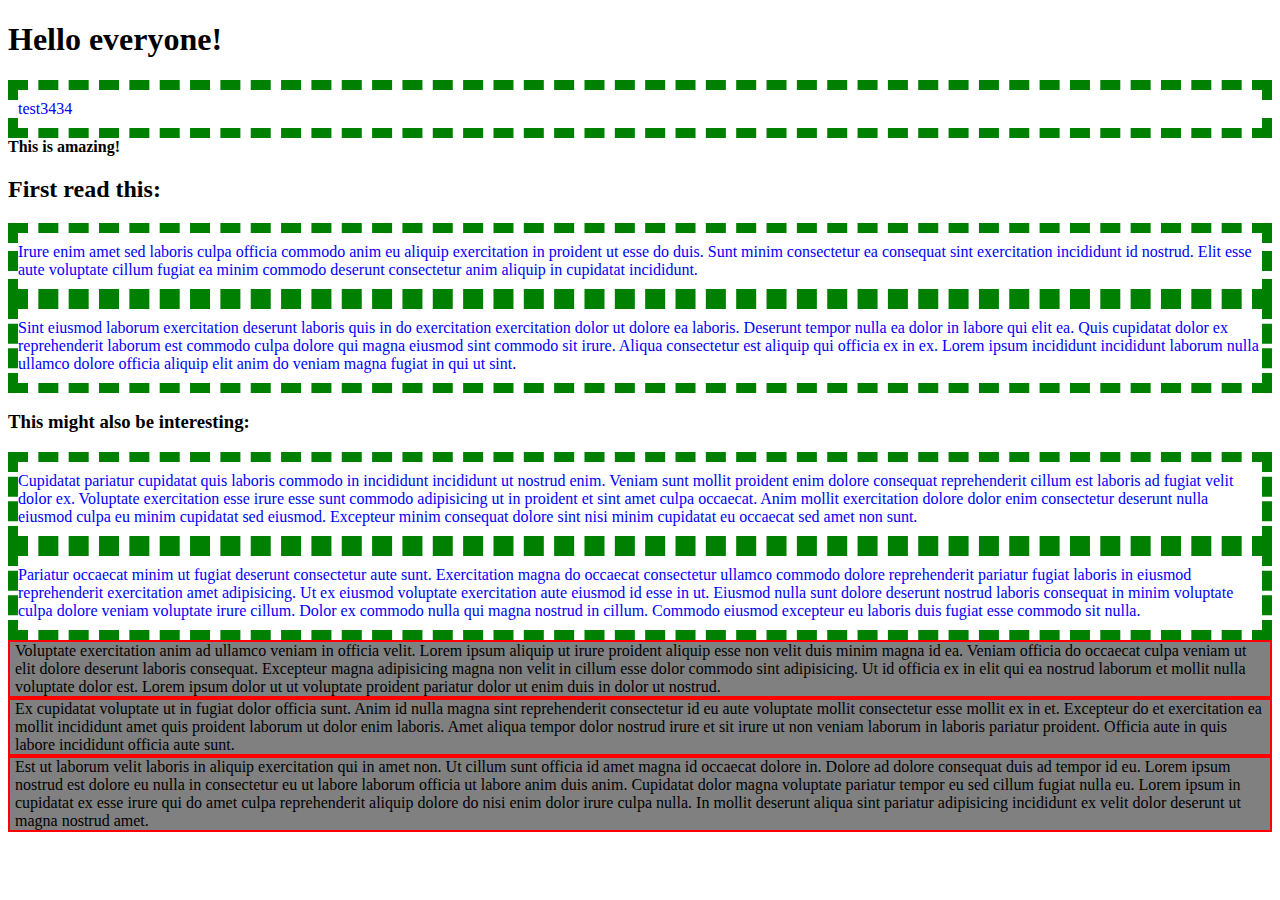
<file: index.html>
<!DOCTYPE html>
<html lang="en">
<head>

	<meta charset="utf-8">
	<meta http-equiv="X-UA-Compatible" content="IE=edge">
    <meta name="viewport" content="width=device-width, initial-scale=1">

    <!-- Bootstrap CSS -->
    <link href="https://cdn.jsdelivr.net/npm/bootstrap@5.0.0-beta1/dist/css/bootstrap.min.css" rel="stylesheet" integrity="sha384-giJF6kkoqNQ00vy+HMDP7azOuL0xtbfIcaT9wjKHr8RbDVddVHyTfAAsrekwKmP1" crossorigin="anonymous">

	<title>Hello world!</title>

	<link rel="stylesheet" type="text/css" href="style.css">
</head>
<body>
<h1>Hello everyone!</h1>
<p>test3434</p>
<b>This is amazing!</b>

<h2>First read this:</h2>
<div class = 'row'>
	<p class = "column">Irure enim amet sed laboris culpa officia commodo anim eu aliquip exercitation in proident ut esse do duis. Sunt minim consectetur ea consequat sint exercitation incididunt id nostrud. Elit esse aute voluptate cillum fugiat ea minim commodo deserunt consectetur anim aliquip in cupidatat incididunt. </p>

	<p class = "column"> Sint eiusmod laborum exercitation deserunt laboris quis in do exercitation exercitation dolor ut dolore ea laboris. Deserunt tempor nulla ea dolor in labore qui elit ea. Quis cupidatat dolor ex reprehenderit laborum est commodo culpa dolore qui magna eiusmod sint commodo sit irure. Aliqua consectetur est aliquip qui officia ex in ex. Lorem ipsum incididunt incididunt laborum nulla ullamco dolore officia aliquip elit anim do veniam magna fugiat in qui ut sint. </p>
</div>


<h3>This might also be interesting:</h3>
	<p>Cupidatat pariatur cupidatat quis laboris commodo in incididunt incididunt ut nostrud enim. Veniam sunt mollit proident enim dolore consequat reprehenderit cillum est laboris ad fugiat velit dolor ex. Voluptate exercitation esse irure esse sunt commodo adipisicing ut in proident et sint amet culpa occaecat. Anim mollit exercitation dolore dolor enim consectetur deserunt nulla eiusmod culpa eu minim cupidatat sed eiusmod. Excepteur minim consequat dolore sint nisi minim cupidatat eu occaecat sed amet non sunt.</p>


	<p>Pariatur occaecat minim ut fugiat deserunt consectetur aute sunt. Exercitation magna do occaecat consectetur ullamco commodo dolore reprehenderit pariatur fugiat laboris in eiusmod reprehenderit exercitation amet adipisicing. Ut ex eiusmod voluptate exercitation aute eiusmod id esse in ut. Eiusmod nulla sunt dolore deserunt nostrud laboris consequat in minim voluptate culpa dolore veniam voluptate irure cillum. Dolor ex commodo nulla qui magna nostrud in cillum. Commodo eiusmod excepteur eu laboris duis fugiat esse commodo sit nulla.</p>


<div class = "container-fluid">
	<div class = "row">
		<div class = "col-md-4">
			<div>Voluptate exercitation anim ad ullamco veniam in officia velit. Lorem ipsum aliquip ut irure proident aliquip esse non velit duis minim magna id ea. Veniam officia do occaecat culpa veniam ut elit dolore deserunt laboris consequat. Excepteur magna adipisicing magna non velit in cillum esse dolor commodo sint adipisicing. Ut id officia ex in elit qui ea nostrud laborum et mollit nulla voluptate dolor est. Lorem ipsum dolor ut ut voluptate proident pariatur dolor ut enim duis in dolor ut nostrud.</div></div>
		<div class = "col-md-4"><div>Ex cupidatat voluptate ut in fugiat dolor officia sunt. Anim id nulla magna sint reprehenderit consectetur id eu aute voluptate mollit consectetur esse mollit ex in et. Excepteur do et exercitation ea mollit incididunt amet quis proident laborum ut dolor enim laboris. Amet aliqua tempor dolor nostrud irure et sit irure ut non veniam laborum in laboris pariatur proident. Officia aute in quis labore incididunt officia aute sunt.</div></div>
		<div class = "col-md-4">
			<div>Est ut laborum velit laboris in aliquip exercitation qui in amet non. Ut cillum sunt officia id amet magna id occaecat dolore in. Dolore ad dolore consequat duis ad tempor id eu. Lorem ipsum nostrud est dolore eu nulla in consectetur eu ut labore laborum officia ut labore anim duis anim. Cupidatat dolor magna voluptate pariatur tempor eu sed cillum fugiat nulla eu. Lorem ipsum in cupidatat ex esse irure qui do amet culpa reprehenderit aliquip dolore do nisi enim dolor irure culpa nulla. In mollit deserunt aliqua sint pariatur adipisicing incididunt ex velit dolor deserunt ut magna nostrud amet.</div></div>
	</div>
</div>


<!-- Option 1: Bootstrap Bundle with Popper -->
    <script src="https://cdn.jsdelivr.net/npm/bootstrap@5.0.0-beta1/dist/js/bootstrap.bundle.min.js" integrity="sha384-ygbV9kiqUc6oa4msXn9868pTtWMgiQaeYH7/t7LECLbyPA2x65Kgf80OJFdroafW" crossorigin="anonymous"></script>

</body>
</html>
</file>
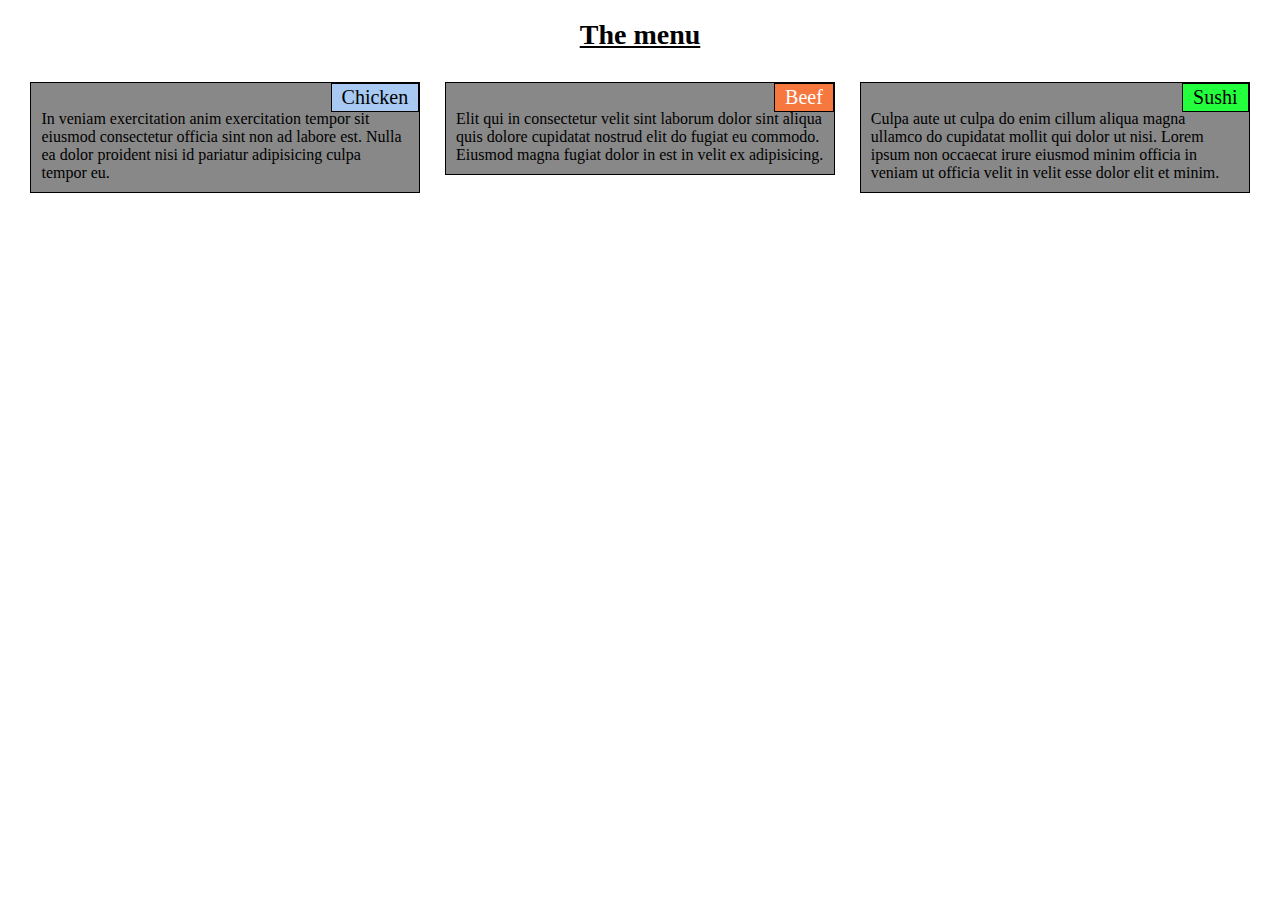
<file: module2_solution/index.html>
<!DOCTYPE html>
<html>
<head>
	<title>Module 2</title>
	<link rel="stylesheet" type="text/css" href="css/style.css">
</head>
<body> <h1><u>The menu</u></h1>
	<div class = "row">

		<section class = "col col-desktop col-tab-1 col-mob">
		<div class = "title" id = "title-1">Chicken</div>
	In veniam exercitation anim exercitation tempor sit eiusmod consectetur officia sint non ad labore est. Nulla ea dolor proident nisi id pariatur adipisicing culpa tempor eu.</section>

		<section class = "col col-desktop col-tab-2 col-mob">
		<div class = "title" id = "title-2">Beef</div>
	Elit qui in consectetur velit sint laborum dolor sint aliqua quis dolore cupidatat nostrud elit do fugiat eu commodo. Eiusmod magna fugiat dolor in est in velit ex adipisicing.</section>
		<section class = "col col-desktop col-tab-3 col-mob">
		<div class = "title" id = "title-3">Sushi</div>
	Culpa aute ut culpa do enim cillum aliqua magna ullamco do cupidatat mollit qui dolor ut nisi. Lorem ipsum non occaecat irure eiusmod minim officia in veniam ut officia velit in velit esse dolor elit et minim.</section>
	</div>

</body>
</html>
</file>
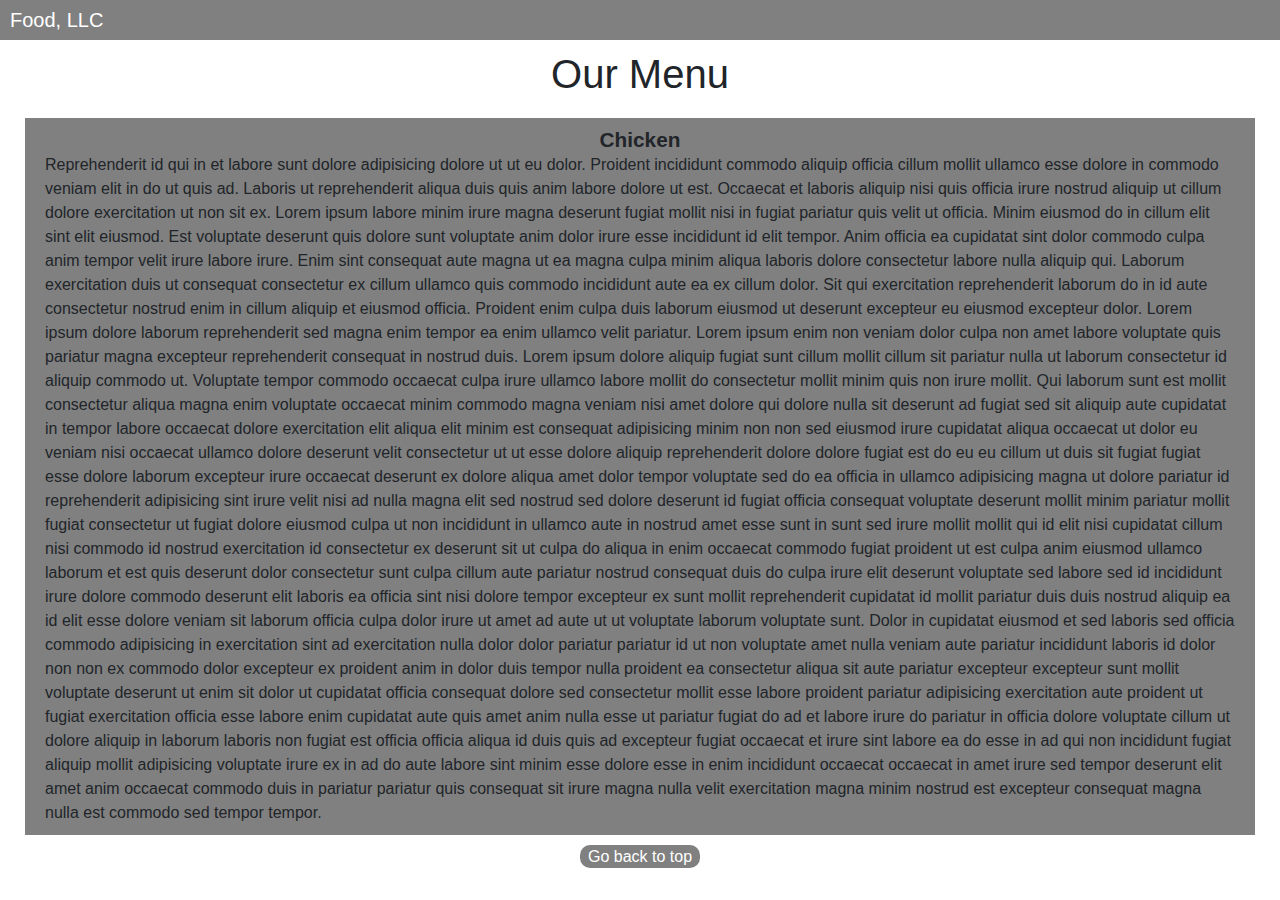
<file: module3_solution/index.html>
<!DOCTYPE html>
<html>

<head>
    <meta charset="utf-8">
    <meta http-equiv="X-UA-Compatible" content="IE=edge">
    <meta name="viewport" content="width=device-width, initial-scale=1">
    <title>Module 3</title>
    <link rel="stylesheet" type="text/css" href="css/bootstrap.css">
    <link rel="stylesheet" type="text/css" href="css/styles.css">
</head>

<body>
    <nav class="navbar navbar-default">
        <div class="container-fluid">
            <!-- Brand and toggle get grouped for better mobile display -->
            <div class="navbar-header">
                <a class="navbar-brand" href="#" id="top">Food, LLC</a>
                <button type="button" class="navbar-toggler navbar-light d-sm-block d-md-none" data-toggle="collapse" data-target="#collapse-elements" aria-expanded="false">
                    <span class="navbar-toggler-icon"></span>
                </button>
            </div>
            <!-- Collect the nav links, forms, and other content for toggling -->
            <div class="d-md-none collapse navbar-collapse" id="collapse-elements">
                <ul class="nav navbar-nav">
                    <li><a href="#">Chicken </a></li>
                    <hr>
                    <li><a href="#">Beef </a></li>
                    <hr>
                    <li><a href="#">Sushi </a></li>
                    <hr>
                </ul>
            </div><!-- /.navbar-collapse -->
        </div><!-- /.container-fluid -->
    </nav>
    <h1 class="text-center">Our Menu</h1>
    <div class="container-fluid">
        <div class="row">
            <section class="col-xs-12">
                <h3>Chicken</h3>
                Reprehenderit id qui in et labore sunt dolore adipisicing dolore ut ut eu dolor. Proident incididunt commodo aliquip officia cillum mollit ullamco esse dolore in commodo veniam elit in do ut quis ad. Laboris ut reprehenderit aliqua duis quis anim labore dolore ut est. Occaecat et laboris aliquip nisi quis officia irure nostrud aliquip ut cillum dolore exercitation ut non sit ex. Lorem ipsum labore minim irure magna deserunt fugiat mollit nisi in fugiat pariatur quis velit ut officia. Minim eiusmod do in cillum elit sint elit eiusmod. Est voluptate deserunt quis dolore sunt voluptate anim dolor irure esse incididunt id elit tempor. Anim officia ea cupidatat sint dolor commodo culpa anim tempor velit irure labore irure. Enim sint consequat aute magna ut ea magna culpa minim aliqua laboris dolore consectetur labore nulla aliquip qui. Laborum exercitation duis ut consequat consectetur ex cillum ullamco quis commodo incididunt aute ea ex cillum dolor. Sit qui exercitation reprehenderit laborum do in id aute consectetur nostrud enim in cillum aliquip et eiusmod officia. Proident enim culpa duis laborum eiusmod ut deserunt excepteur eu eiusmod excepteur dolor. Lorem ipsum dolore laborum reprehenderit sed magna enim tempor ea enim ullamco velit pariatur. Lorem ipsum enim non veniam dolor culpa non amet labore voluptate quis pariatur magna excepteur reprehenderit consequat in nostrud duis. Lorem ipsum dolore aliquip fugiat sunt cillum mollit cillum sit pariatur nulla ut laborum consectetur id aliquip commodo ut. Voluptate tempor commodo occaecat culpa irure ullamco labore mollit do consectetur mollit minim quis non irure mollit. Qui laborum sunt est mollit consectetur aliqua magna enim voluptate occaecat minim commodo magna veniam nisi amet dolore qui dolore nulla sit deserunt ad fugiat sed sit aliquip aute cupidatat in tempor labore occaecat dolore exercitation elit aliqua elit minim est consequat adipisicing minim non non sed eiusmod irure cupidatat aliqua occaecat ut dolor eu veniam nisi occaecat ullamco dolore deserunt velit consectetur ut ut esse dolore aliquip reprehenderit dolore dolore fugiat est do eu eu cillum ut duis sit fugiat fugiat esse dolore laborum excepteur irure occaecat deserunt ex dolore aliqua amet dolor tempor voluptate sed do ea officia in ullamco adipisicing magna ut dolore pariatur id reprehenderit adipisicing sint irure velit nisi ad nulla magna elit sed nostrud sed dolore deserunt id fugiat officia consequat voluptate deserunt mollit minim pariatur mollit fugiat consectetur ut fugiat dolore eiusmod culpa ut non incididunt in ullamco aute in nostrud amet esse sunt in sunt sed irure mollit mollit qui id elit nisi cupidatat cillum nisi commodo id nostrud exercitation id consectetur ex deserunt sit ut culpa do aliqua in enim occaecat commodo fugiat proident ut est culpa anim eiusmod ullamco laborum et est quis deserunt dolor consectetur sunt culpa cillum aute pariatur nostrud consequat duis do culpa irure elit deserunt voluptate sed labore sed id incididunt irure dolore commodo deserunt elit laboris ea officia sint nisi dolore tempor excepteur ex sunt mollit reprehenderit cupidatat id mollit pariatur duis duis nostrud aliquip ea id elit esse dolore veniam sit laborum officia culpa dolor irure ut amet ad aute ut ut voluptate laborum voluptate sunt. Dolor in cupidatat eiusmod et sed laboris sed officia commodo adipisicing in exercitation sint ad exercitation nulla dolor dolor pariatur pariatur id ut non voluptate amet nulla veniam aute pariatur incididunt laboris id dolor non non ex commodo dolor excepteur ex proident anim in dolor duis tempor nulla proident ea consectetur aliqua sit aute pariatur excepteur excepteur sunt mollit voluptate deserunt ut enim sit dolor ut cupidatat officia consequat dolore sed consectetur mollit esse labore proident pariatur adipisicing exercitation aute proident ut fugiat exercitation officia esse labore enim cupidatat aute quis amet anim nulla esse ut pariatur fugiat do ad et labore irure do pariatur in officia dolore voluptate cillum ut dolore aliquip in laborum laboris non fugiat est officia officia aliqua id duis quis ad excepteur fugiat occaecat et irure sint labore ea do esse in ad qui non incididunt fugiat aliquip mollit adipisicing voluptate irure ex in ad do aute labore sint minim esse dolore esse in enim incididunt occaecat occaecat in amet irure sed tempor deserunt elit amet anim occaecat commodo duis in pariatur pariatur quis consequat sit irure magna nulla velit exercitation magna minim nostrud est excepteur consequat magna nulla est commodo sed tempor tempor.
            </section>
        </div>
    </div>
    <footer>
        <div id="toTop">
            <a href="#top">Go back to top</a>
        </div>
    </footer>
    <!-- jQuery (necessary for Bootstrap's JavaScript plugins) -->
    <script src="https://ajax.googleapis.com/ajax/libs/jquery/1.12.4/jquery.min.js"></script>
    <script type="text/javascript" src="js/bootstrap.js"></script>
</body>

</html>
</file>
<file: style.css>
* {
	box-sizing: border-box;
}

p {
	color: blue;
	padding: 10px 0;
	margin: 0;
	font-family: georgia;
	font-size: 1em;
	border: 10px dashed green;
}


.row {
	margin-bottom: 15px;
}

.row > div {

}

.col-md-4 div {
	padding: 0 5px;
	border: 2px solid red;
	background-color: gray;
	height: 100%;
}
</file>
<file: module2_solution/css/style.css>
* {
	box-sizing: border-box;
}


/*** Desktop version ***/
@media (min-width: 992px) {
	.col-desktop {
		width: 31.333%;
		margin: 1%;
	}
}

/*** Tablet view ***/
@media (min-width: 768px) and (max-width: 992px) {
	.col-tab-1, .col-tab-2 {
		width: 48%;
		margin: 1%;
	}

	.col-tab-3 {
		width: 98%;
		margin: 1%;
		clear: left;
	}
}

/*** Mobile view ***/
@media (max-width: 767px) {
	.col-mob {
		width: 98%;
		margin: 1%;
	}
}

/*** Container for column elements ***/
.row {
	margin: 10px;
	overflow: hidden;
}

/*** Section titles ***/
.title {
	position: absolute;
	top: 0;
	right: 0;
	padding: 2px 10px;
	font-size: 1.25em;
}

#title-1 {
	background-color: #A7C9F2;
	border: black solid 1px;
}

#title-2 {
	background-color: #F6783F;
	color: white;
	border: black solid 1px;
}

#title-3 {
	background-color: #23FF3C;
	border: black solid 1px;
}

/*** Column boxes ***/
.col {
	position: relative;
	padding: 27px 10px 10px 10px;
	background-color: #888888;
	float: left;
	height: 100%;
	border: black solid 1px;
}

/*** Other styling ***/
h1 {
	font-size: 1.75em;
	text-align: center;
}

.col-md-4 {
	margin: 0 500px;
}
</file>
<file: module3_solution/css/styles.css>
.container-fluid {
    margin: 0;
    padding: 0;
}

.navbar {
    position: relative;
    background-color: gray;
    padding: 0;
}

.navbar * {
    color: white;
}

.navbar a:hover {
    text-decoration: none;
    color: black;
}

.navbar-brand:hover {
    color: black;
}

.navbar-header {
    width: 100%;
    position: relative;
    padding: 0 10px;
}

.navbar-header>button {
    position: absolute;
    top: 0;
    right: 0;
}

#collapse-elements {
    /*margin-top:1em;*/
    background-color: silver;
}

#collapse-elements ul li * {
    float: right;
    width: 100%;
    text-align: center;
    text-decoration-style: none;
    padding: 10px 0;
}

.navbar hr {
    width: 100%;
    background-color: #777;
    padding: 1px 0;
    margin: 0;
    border: 0;
}

.row * {
    padding: 10px 20px;
    margin: 10px 40px;
    background-color: gray;
}

/*** Menu titles ***/
.row h3 {
    text-align: center;
    margin: 0;
    padding: 0;
    font-weight: bold;
    font-size: 1.3rem;
    display: block;
}

h1 {
    margin: 10px 0;
}

footer {
    width: 100%
}

#toTop {
    margin: auto;
    text-align: center;
}

#toTop a {
    background-color: gray;
    padding: 3px 8px;
    border-radius: 10px;
    text-decoration: none;
    color: white;
}

#toTop a:hover {
    color: black;
}
</file>
